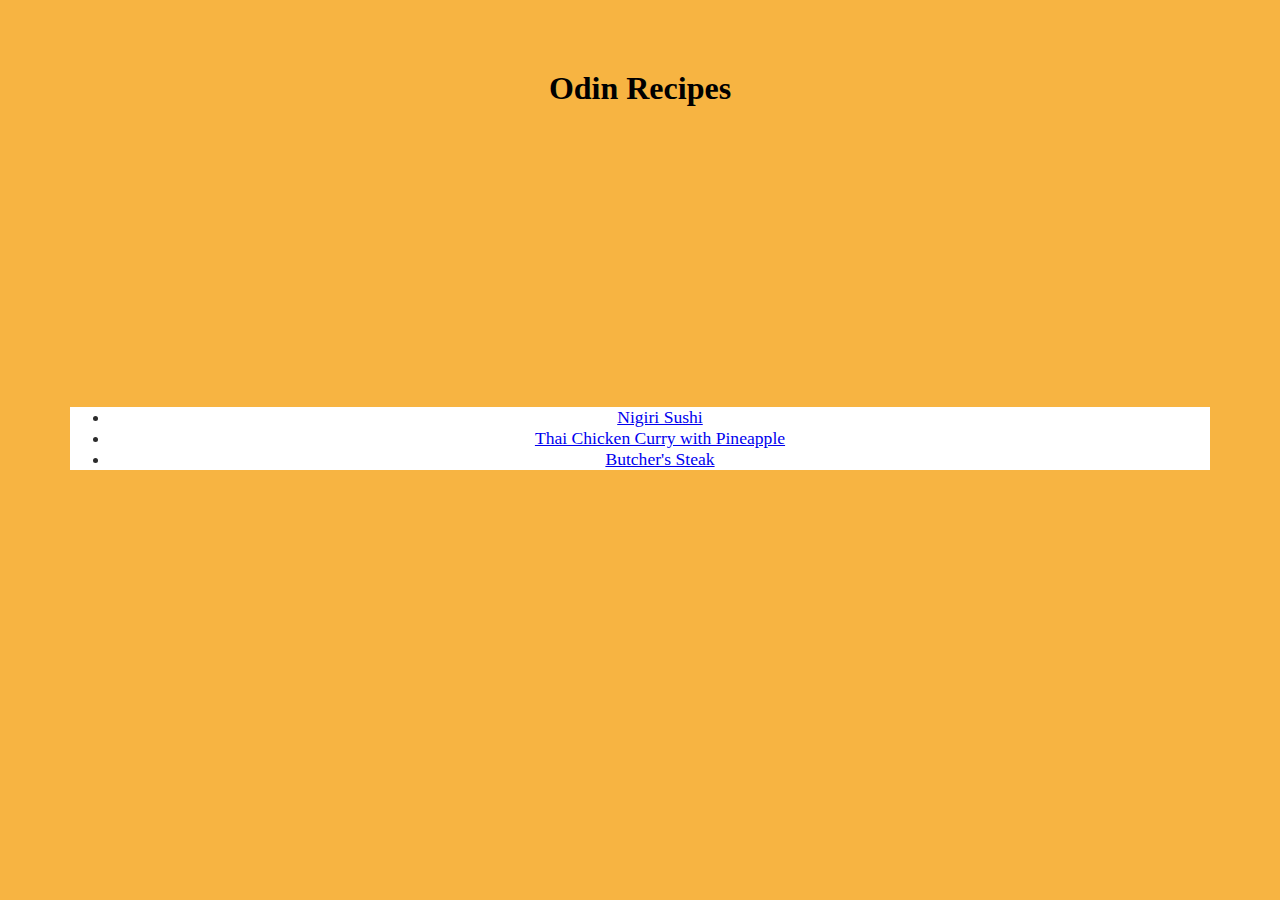
<file: index.html>
<!DOCTYPE html>
<html>
    <head>
        <title>Odin Recipes</title>
        <meta charset="utf-8"/>
        <link href="styles/style.css" rel="stylesheet"/>
    </head>
    <body>
        <h1>Odin Recipes</h1>
        <ul id="recipe-list">
            <li><a href="recipes/nigiri-sushi.html" target="_self">Nigiri Sushi</a></li>
            <li><a href="recipes/thai-chicken-curry.html" target="_self">Thai Chicken Curry with Pineapple</a></li>
            <li><a href="recipes/butchers-steak.html">Butcher's Steak</a></li>
  
        </ul>
    </body>
</html>
</file>
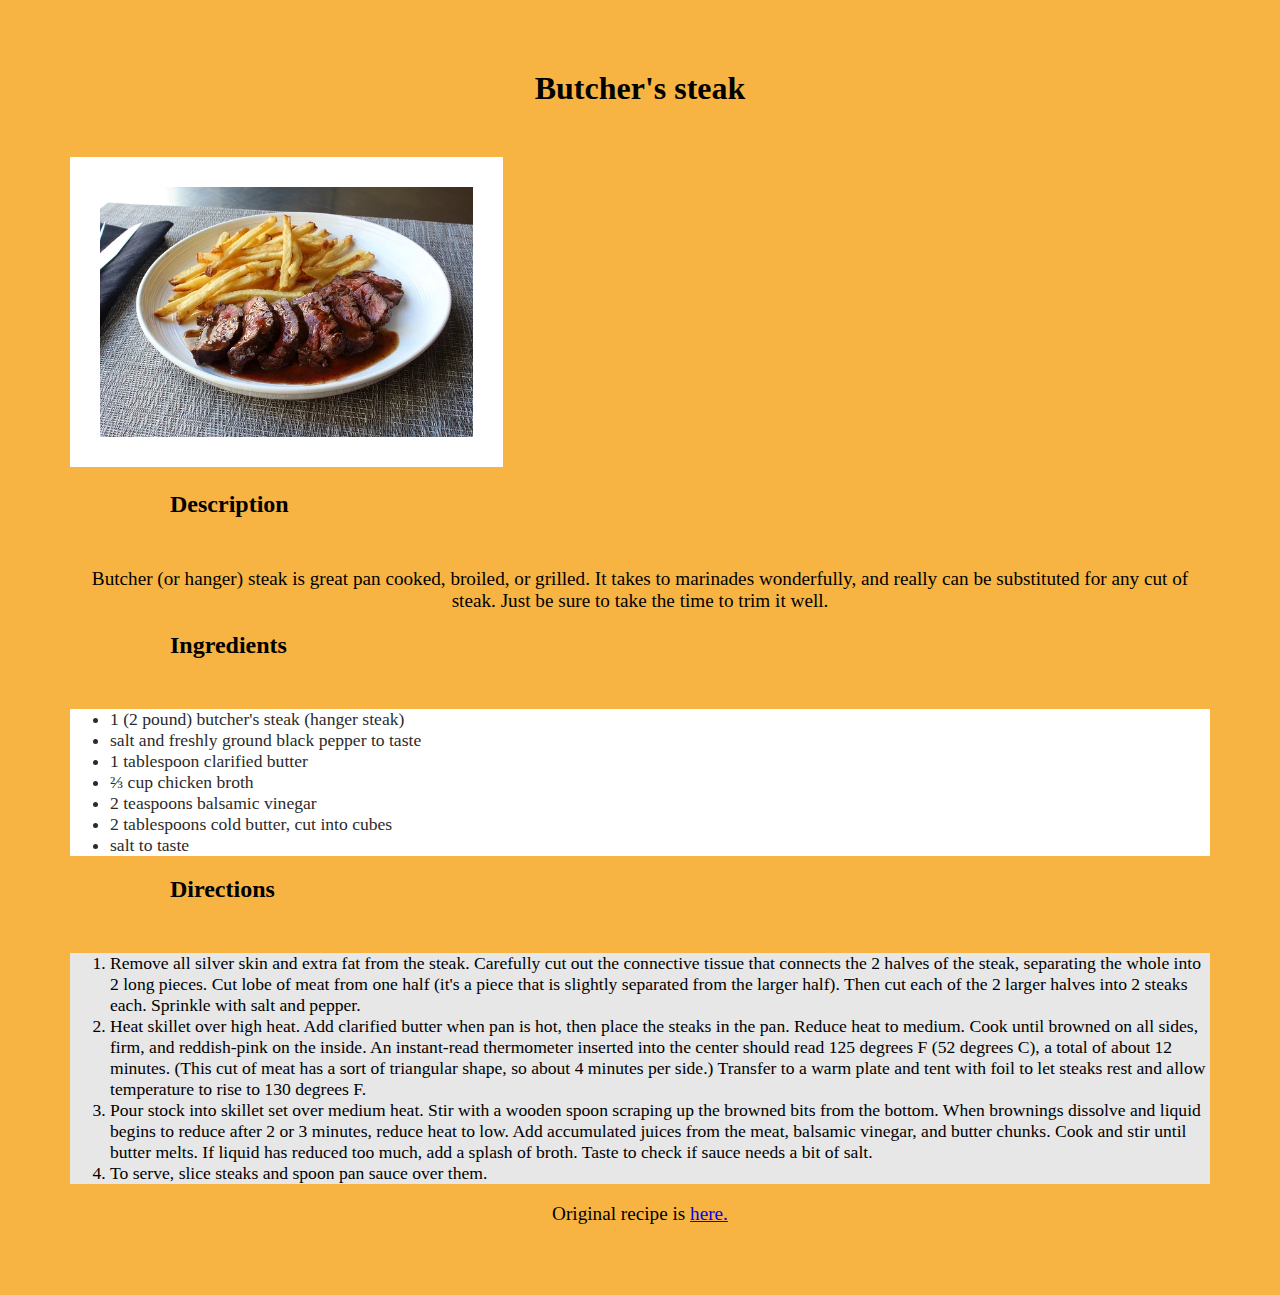
<file: recipes/butchers-steak.html>
<!DOCTYPE html>
<html>
    <head>
        <title>Bucher's steak</title>
        <meta charset="utf-8"/>
        <link href="../styles/style.css" rel="stylesheet"/>
    </head>
    <body>
        <h1>Butcher's steak</h1>
        <img src="../images/butchers-steak.webp" height=250px alt="Image of just made Butcher's steak.">
        <h2>Description</h2>
        <p>Butcher (or hanger) steak is great pan cooked, broiled, or grilled. It takes to marinades wonderfully, and really can be substituted for any cut of steak. Just be sure to take the time to trim it well.</p>
        <h2>Ingredients</h2>
        <ul>
            <li>1 (2 pound) butcher's steak (hanger steak) </li>
            <li>salt and freshly ground black pepper to taste </li>
            <li>1 tablespoon clarified butter </li>
            <li>⅔ cup chicken broth </li>
            <li>2 teaspoons balsamic vinegar </li>
            <li>2 tablespoons cold butter, cut into cubes </li>
            <li>salt to taste </li>
        </ul>
        <h2>Directions</h2>
        <ol>
            <li>Remove all silver skin and extra fat from the steak. Carefully cut out the connective tissue that connects the 2 halves of the steak, separating the whole into 2 long pieces. Cut lobe of meat from one half (it's a piece that is slightly separated from the larger half). Then cut each of the 2 larger halves into 2 steaks each. Sprinkle with salt and pepper.</li>
            <li>Heat skillet over high heat. Add clarified butter when pan is hot, then place the steaks in the pan. Reduce heat to medium. Cook until browned on all sides, firm, and reddish-pink on the inside. An instant-read thermometer inserted into the center should read 125 degrees F (52 degrees C), a total of about 12 minutes. (This cut of meat has a sort of triangular shape, so about 4 minutes per side.) Transfer to a warm plate and tent with foil to let steaks rest and allow temperature to rise to 130 degrees F.</li>
            <li>Pour stock into skillet set over medium heat. Stir with a wooden spoon scraping up the browned bits from the bottom. When brownings dissolve and liquid begins to reduce after 2 or 3 minutes, reduce heat to low. Add accumulated juices from the meat, balsamic vinegar, and butter chunks. Cook and stir until butter melts. If liquid has reduced too much, add a splash of broth. Taste to check if sauce needs a bit of salt.</li>
            <li>To serve, slice steaks and spoon pan sauce over them.</li>
        </ol>

        <p>Original recipe is <a href="https://www.allrecipes.com/recipe/258804/butchers-steak-hanger-steak/" target="_blank">here.</a></p>

    </body>
</html>
</file>
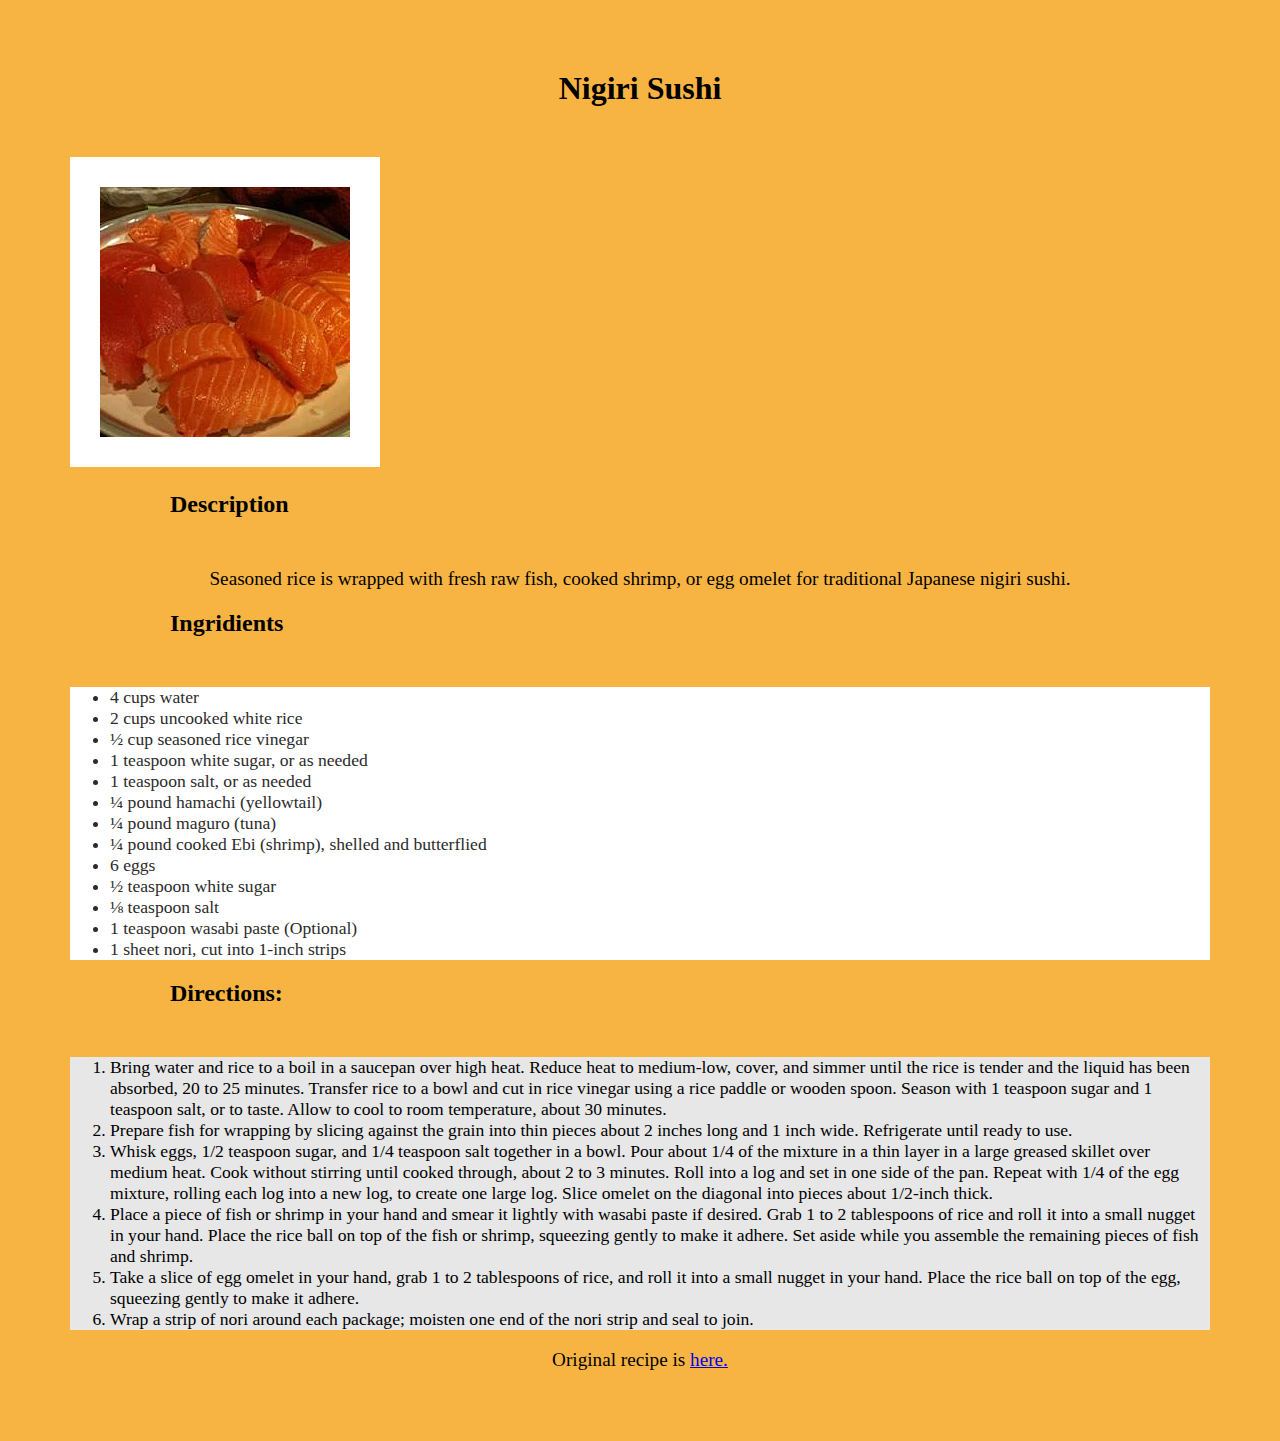
<file: recipes/nigiri-sushi.html>
<!DOCTYPE html>
<html>
    <head>
        <title>Nigiri Sushi</title>
        <meta charset="utf-8"/>
        <link href="../styles/style.css" rel="stylesheet"/>
    </head>
    <body>
        <h1>Nigiri Sushi</h1>
        <img src="../images/nigiri-sushi.webp" height=250px alt="Picture of Nigiri Sushi">
        <h2>Description</h2>
        <p>Seasoned rice is wrapped with fresh raw fish, cooked shrimp, or egg omelet for traditional Japanese nigiri sushi. </p>
        <h2>Ingridients</h2>
        <ul>
            <li>4 cups water </li>
            <li>2 cups uncooked white rice </li>
            <li>½ cup seasoned rice vinegar </li>
            <li>1 teaspoon white sugar, or as needed </li>
            <li>1 teaspoon salt, or as needed</li>
            <li>¼ pound hamachi (yellowtail) </li>
            <li>¼ pound maguro (tuna)</li>
            <li>¼ pound cooked Ebi (shrimp), shelled and butterflied </li>
            <li>6 eggs </li>
            <li>½ teaspoon white sugar </li>
            <li>⅛ teaspoon salt </li>
            <li>1 teaspoon wasabi paste (Optional)</li>
            <li>1 sheet nori, cut into 1-inch strips </li>
        </ul>
        <h2>Directions:</h2>
        <ol>
            <li>Bring water and rice to a boil in a saucepan over high heat. Reduce heat to medium-low, cover, and simmer until the rice is tender and the liquid has been absorbed, 20 to 25 minutes. Transfer rice to a bowl and cut in rice vinegar using a rice paddle or wooden spoon. Season with 1 teaspoon sugar and 1 teaspoon salt, or to taste. Allow to cool to room temperature, about 30 minutes.</li>
            <li>Prepare fish for wrapping by slicing against the grain into thin pieces about 2 inches long and 1 inch wide. Refrigerate until ready to use.</li>
            <li>Whisk eggs, 1/2 teaspoon sugar, and 1/4 teaspoon salt together in a bowl. Pour about 1/4 of the mixture in a thin layer in a large greased skillet over medium heat. Cook without stirring until cooked through, about 2 to 3 minutes. Roll into a log and set in one side of the pan. Repeat with 1/4 of the egg mixture, rolling each log into a new log, to create one large log. Slice omelet on the diagonal into pieces about 1/2-inch thick.</li>
            <li>Place a piece of fish or shrimp in your hand and smear it lightly with wasabi paste if desired. Grab 1 to 2 tablespoons of rice and roll it into a small nugget in your hand. Place the rice ball on top of the fish or shrimp, squeezing gently to make it adhere. Set aside while you assemble the remaining pieces of fish and shrimp.</li>
            <li>Take a slice of egg omelet in your hand, grab 1 to 2 tablespoons of rice, and roll it into a small nugget in your hand. Place the rice ball on top of the egg, squeezing gently to make it adhere.</li>
            <li>Wrap a strip of nori around each package; moisten one end of the nori strip and seal to join.</li>

        </ol>
        <p>Original recipe is <a href="https://www.allrecipes.com/recipe/228952/nigiri-sushi/" target="_blank">here.</a></p>

    </body>
</html>
</file>
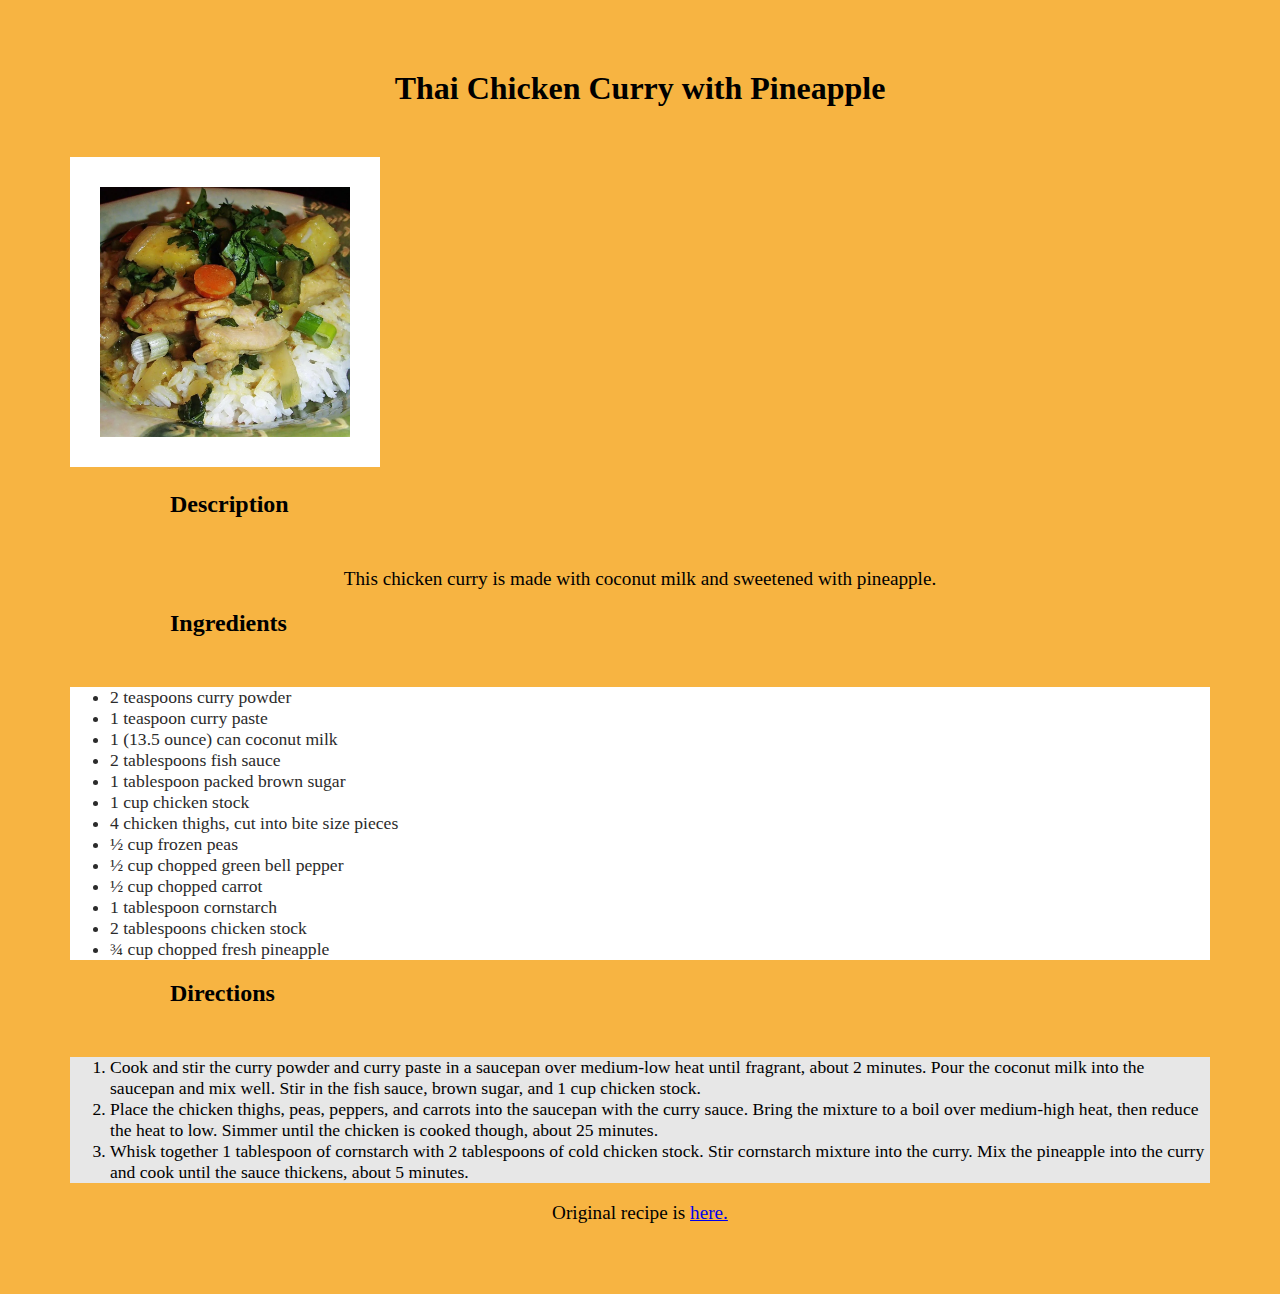
<file: recipes/thai-chicken-curry.html>
<!DOCTYPE html>
<html>
    <head>
        <title>Thai Chicken Curry with Pineapple</title>
        <meta charset="utf-8"/>
        <link href="../styles/style.css" rel="stylesheet"/>
    </head>
    <body>
        <h1>Thai Chicken Curry with Pineapple</h1>
        <img src="../images/thai-chicken-curry.webp" height=250px alt="Image of thai chicken curry">
        <h2>Description</h2>
        <p>This chicken curry is made with coconut milk and sweetened with pineapple. </p>
        <h2>Ingredients</h2>
        <ul>
            <li>2 teaspoons curry powder </li>
            <li>1 teaspoon curry paste </li>
            <li>1 (13.5 ounce) can coconut milk </li>
            <li>2 tablespoons fish sauce </li>
            <li>1 tablespoon packed brown sugar </li>
            <li>1 cup chicken stock </li>
            <li>4 chicken thighs, cut into bite size pieces </li>
            <li>½ cup frozen peas </li>
            <li>½ cup chopped green bell pepper </li>
            <li>½ cup chopped carrot </li>
            <li>1 tablespoon cornstarch </li>
            <li>2 tablespoons chicken stock </li>
            <li>¾ cup chopped fresh pineapple</li>
        </ul>
        <h2>Directions</h2>
        <ol>
            <li>Cook and stir the curry powder and curry paste in a saucepan over medium-low heat until fragrant, about 2 minutes. Pour the coconut milk into the saucepan and mix well. Stir in the fish sauce, brown sugar, and 1 cup chicken stock.</li>
            <li>Place the chicken thighs, peas, peppers, and carrots into the saucepan with the curry sauce. Bring the mixture to a boil over medium-high heat, then reduce the heat to low. Simmer until the chicken is cooked though, about 25 minutes.</li>
            <li>Whisk together 1 tablespoon of cornstarch with 2 tablespoons of cold chicken stock. Stir cornstarch mixture into the curry. Mix the pineapple into the curry and cook until the sauce thickens, about 5 minutes.</li>
        </ol>
        <p>Original recipe is <a href="https://www.allrecipes.com/recipe/143296/thai-chicken-curry-with-pineapple/" target="_blank">here.</a></p>
    </body>
</html>
</file>
<file: styles/style.css>
body{
    background-color:rgb(247, 180, 66);
    margin:70px;
}
h1{
    text-align:center;
    margin-bottom:50px;
}
p{
    font-size:1.2em;
    text-align:center;
}
h2{
    margin-left:100px;
    margin-bottom:50px;
}

h2:first-child{
    text-align:center;
}

img{
    background-color: white;
    padding:30px;
   
}

#recipe-list{
    margin-top:300px;
    text-align: center;
}

li{
    font-size:1.1em;
}

ul li{
    color:rgb(43, 43, 43);
}
ul{
    background-color:white;
}

ol{
    background-color: rgb(231, 231, 231);
}
</file>
